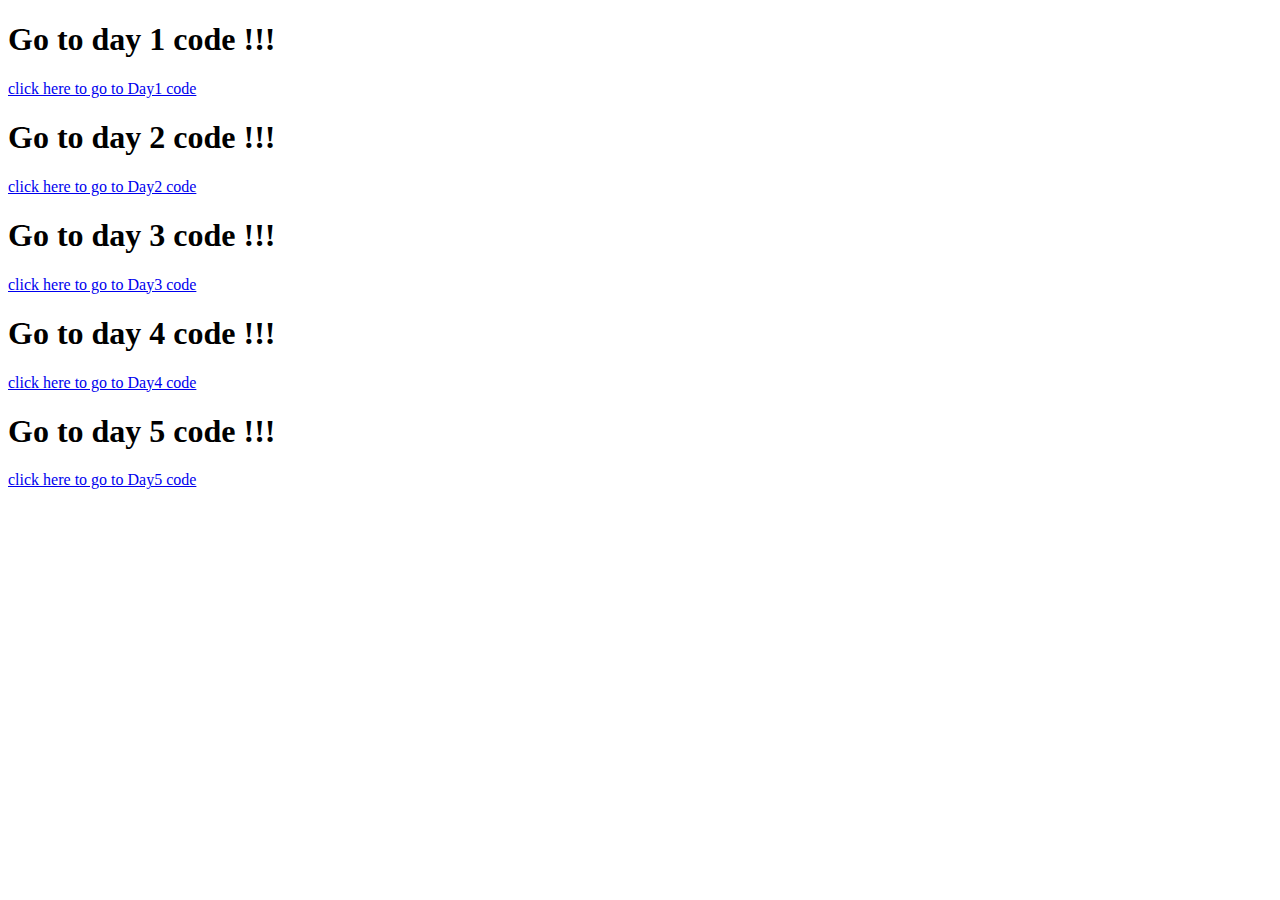
<file: index.html>
<!DOCTYPE html>
<html lang="en">
<head>
    <meta charset="UTF-8">
    <meta name="viewport" content="width=device-width, initial-scale=1.0">
    <title>Document</title>
</head>
<body>
    <h1>Go to day 1 code !!!</h1>
    <a href="day1.html">click here to go to Day1 code </a>
    <h1>Go to day 2 code !!!</h1>
    <a href="index1.html">click here to go to Day2 code </a>
    <h1>Go to day 3 code !!!</h1>
    <a href="image.html">click here to go to Day3 code </a>
    <h1>Go to day 4 code !!!</h1>
    <a href="todo.html">click here to go to Day4 code </a>
    <h1>Go to day 5 code !!!</h1>
    <a href="chatpage.html">click here to go to Day5 code </a>
</body>
</html>
</file>
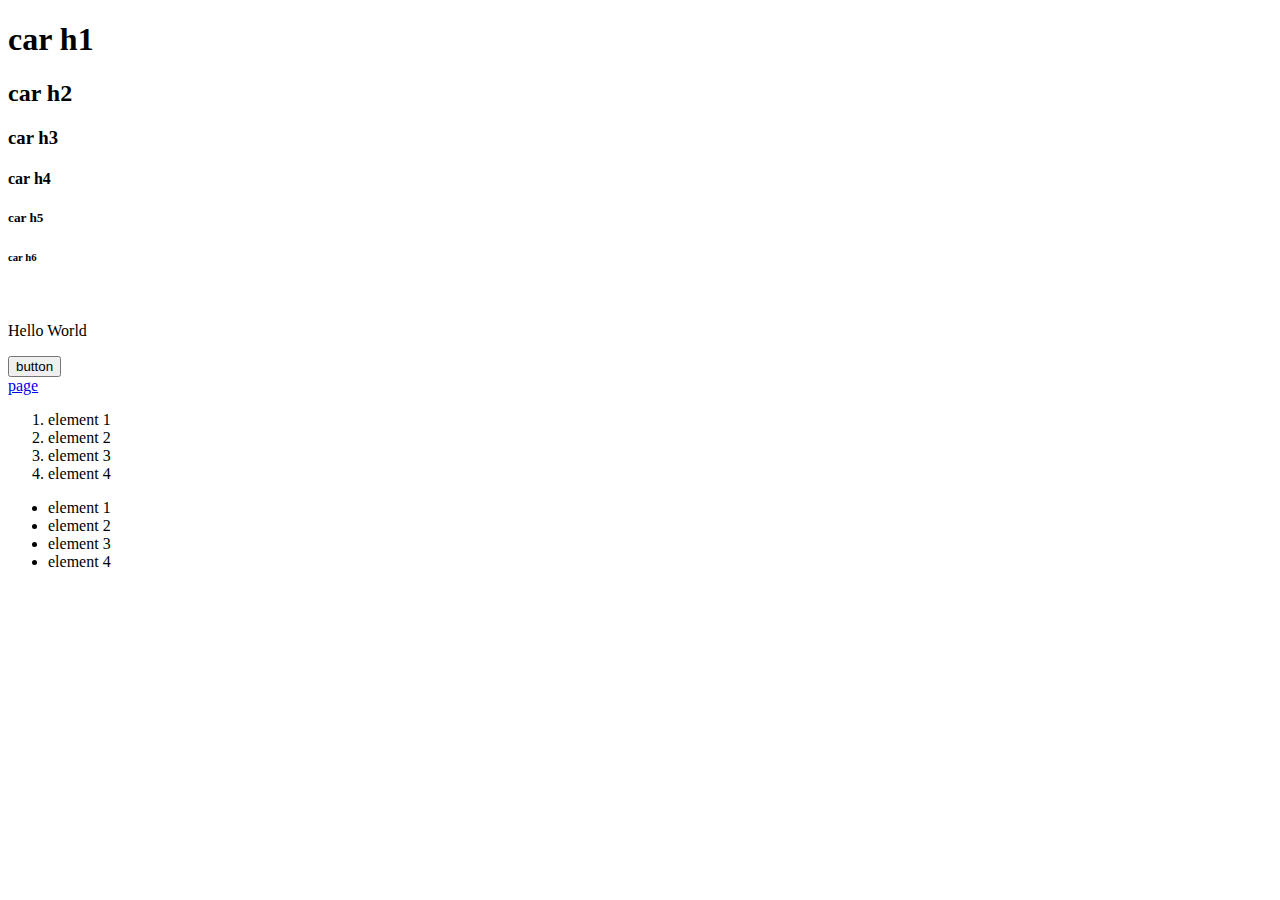
<file: index1.html>
<!DOCTYPE html>
<html lang="en">
<head>
    <meta charset="UTF-8">
    <meta name="viewport" content="width=device-width, initial-scale=1.0">
    <title>Document</title>
</head>
<body>
    <h1>car h1</h1>
    <h2>car h2</h2>
    <h3>car h3</h3>
    <h4>car h4</h4>
    <h5>car h5</h5>
    <h6>car h6</h6>
    <br>

<p>Hello World</p>
<button>
button
</button>
<br>
<a href="page.html">page</a>
<ol>
    <li>element 1</li>
    <li>element 2</li>
    <li>element 3</li>
    <li>element 4</li>
</ol>
<ul>
    <li>element 1</li>
    <li>element 2</li>
    <li>element 3</li>
    <li>element 4</li>
</ul>
</body>
</html>
</file>
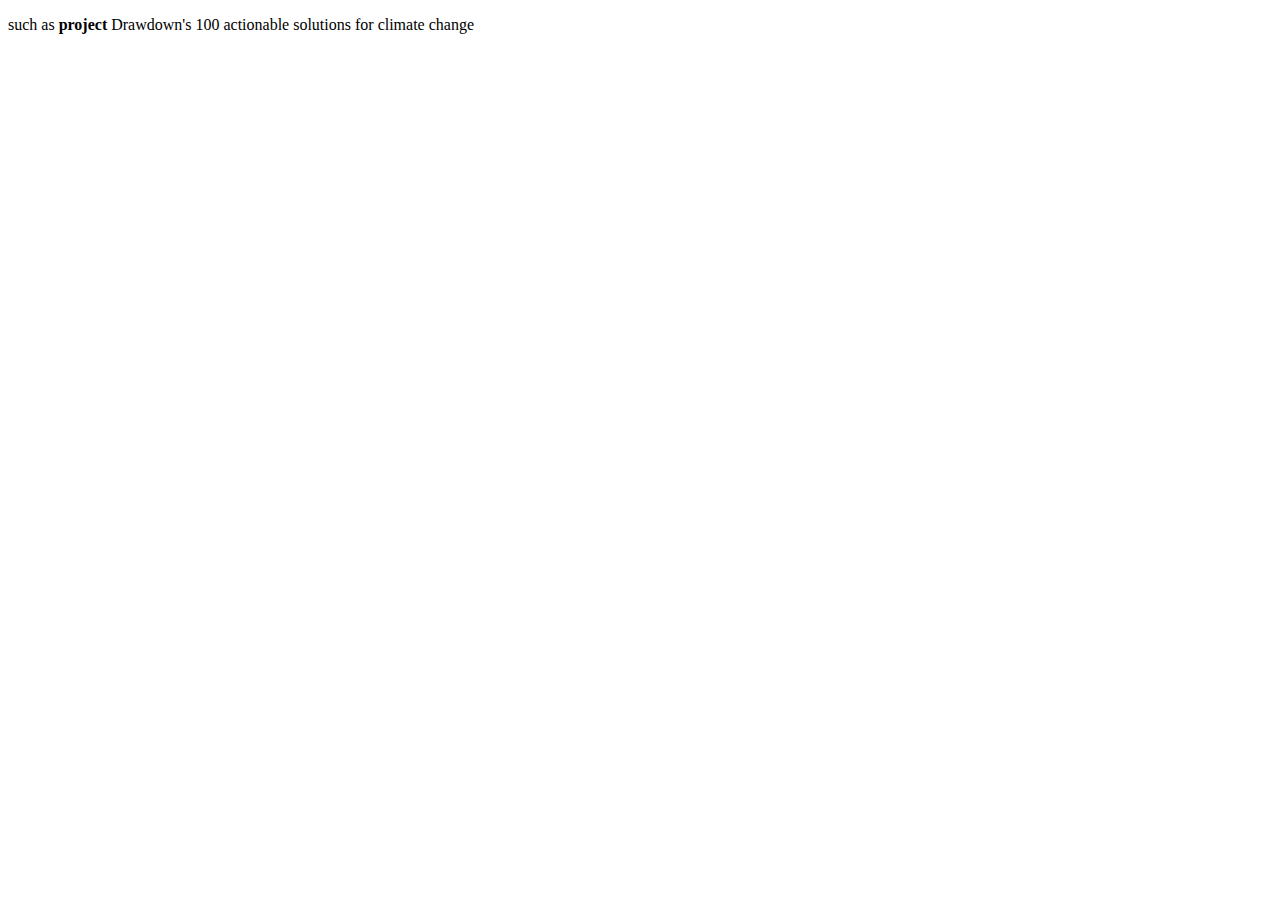
<file: page.html>
<!DOCTYPE html>
<html lang="en">
<head>
    <meta charset="UTF-8">
    <meta name="viewport" content="width=device-width, initial-scale=1.0">
    <title>Document</title>
</head>
<body>
    <p>such as <b>project</b> Drawdown's 100 actionable solutions for climate change</p>
    
</body>
</html>
</file>
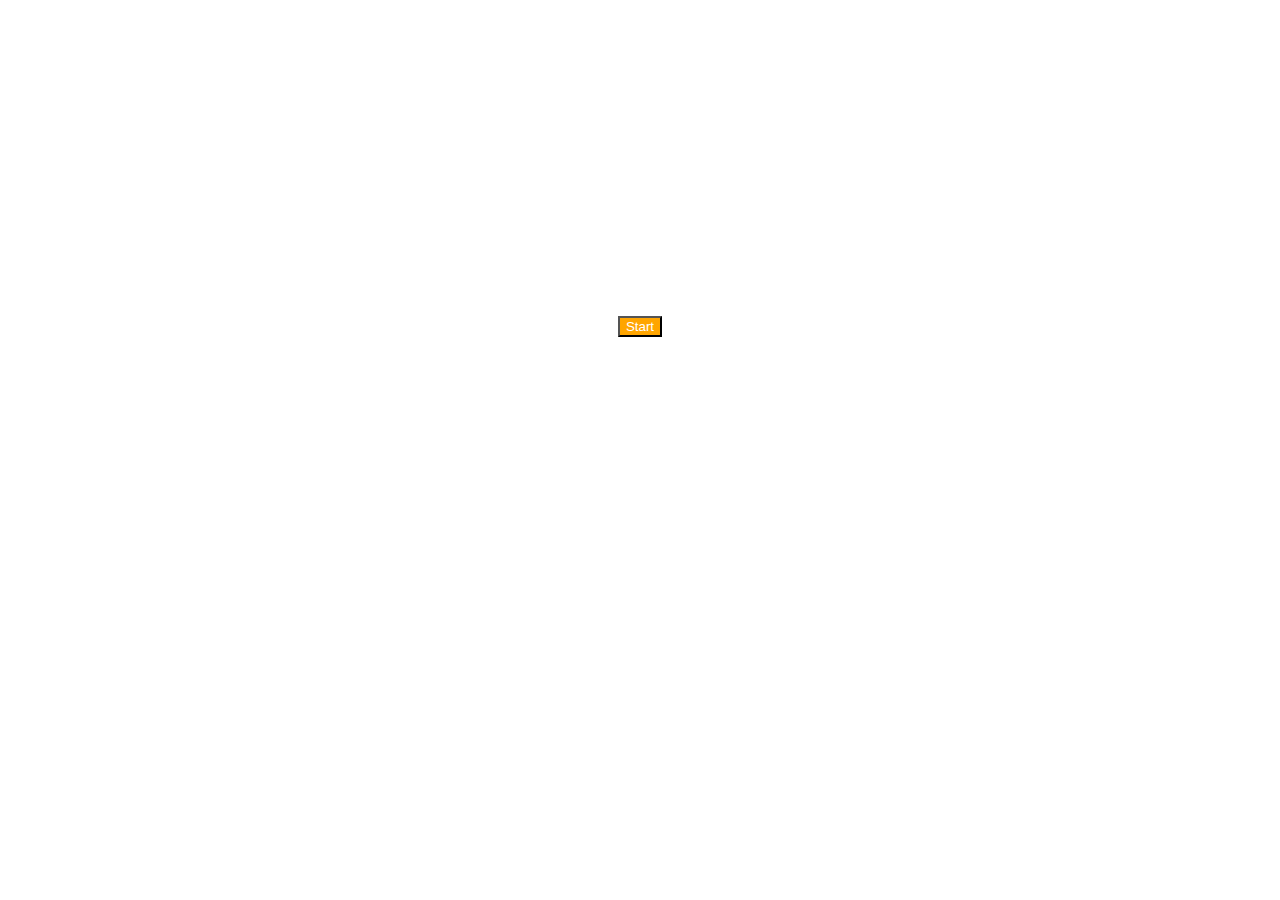
<file: todo.html>
<!DOCTYPE html>
<html lang="en">
<head>
    <meta charset="UTF-8">
    <meta name="viewport" content="width=device-width, initial-scale=1.0">
    <title>Document</title>
    <link rel="stylesheet" href="todo.css">
</head>
<body>
    <div class="para">
        <center>
            <h1>TODO list</h1>
            <br>
            <p>Each day I will accomplish one thing on my TODO list!!</p>
        </center>
        <h1>Read a Book</h1>
        <br>
        <p>I don't think that the human race will survive the next thousand years, unless we spread into space. There are too many accidents that can befall life on a single planet. But I'm an optimist...</p>
        <br>
        <center>
            <button class="p1">Start</button>
            <br>
            <p class="p2">Dont Skip the introduction</p>
        </center>
    </div>
</body>
</html>
</file>
<file: todo.css>
.para{
    height: 600px;
    color: white;
    font-family: 'Gill Sans', 'Gill Sans MT', Calibri, 'Trebuchet MS', sans-serif;
    background-image: url(https://ik.imagekit.io/shailesh9304/my%20cdn/todolistbg.webp);
    background-size: cover;
    text-align: left;
}
.p1{
    color: white;
    background-color: orange;
}
.p2{
    text-decoration: underline;
}
</file>
